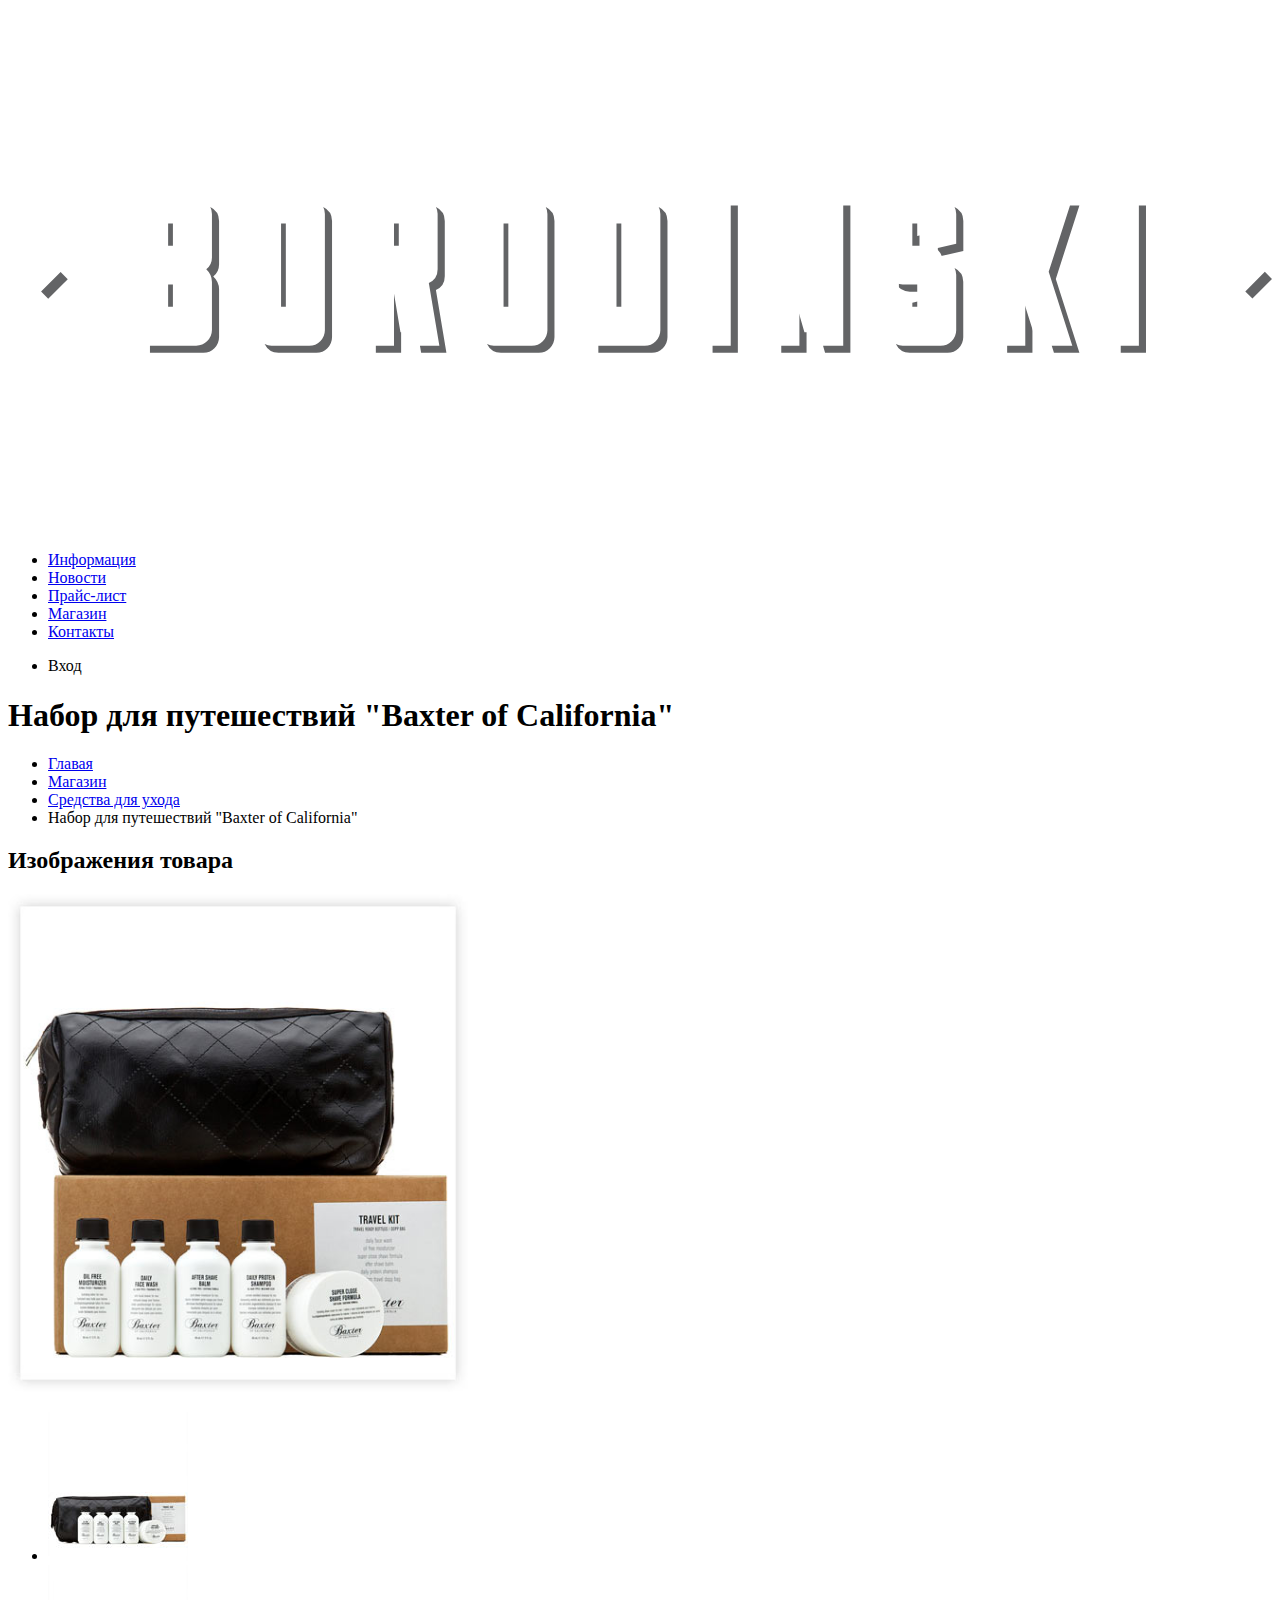
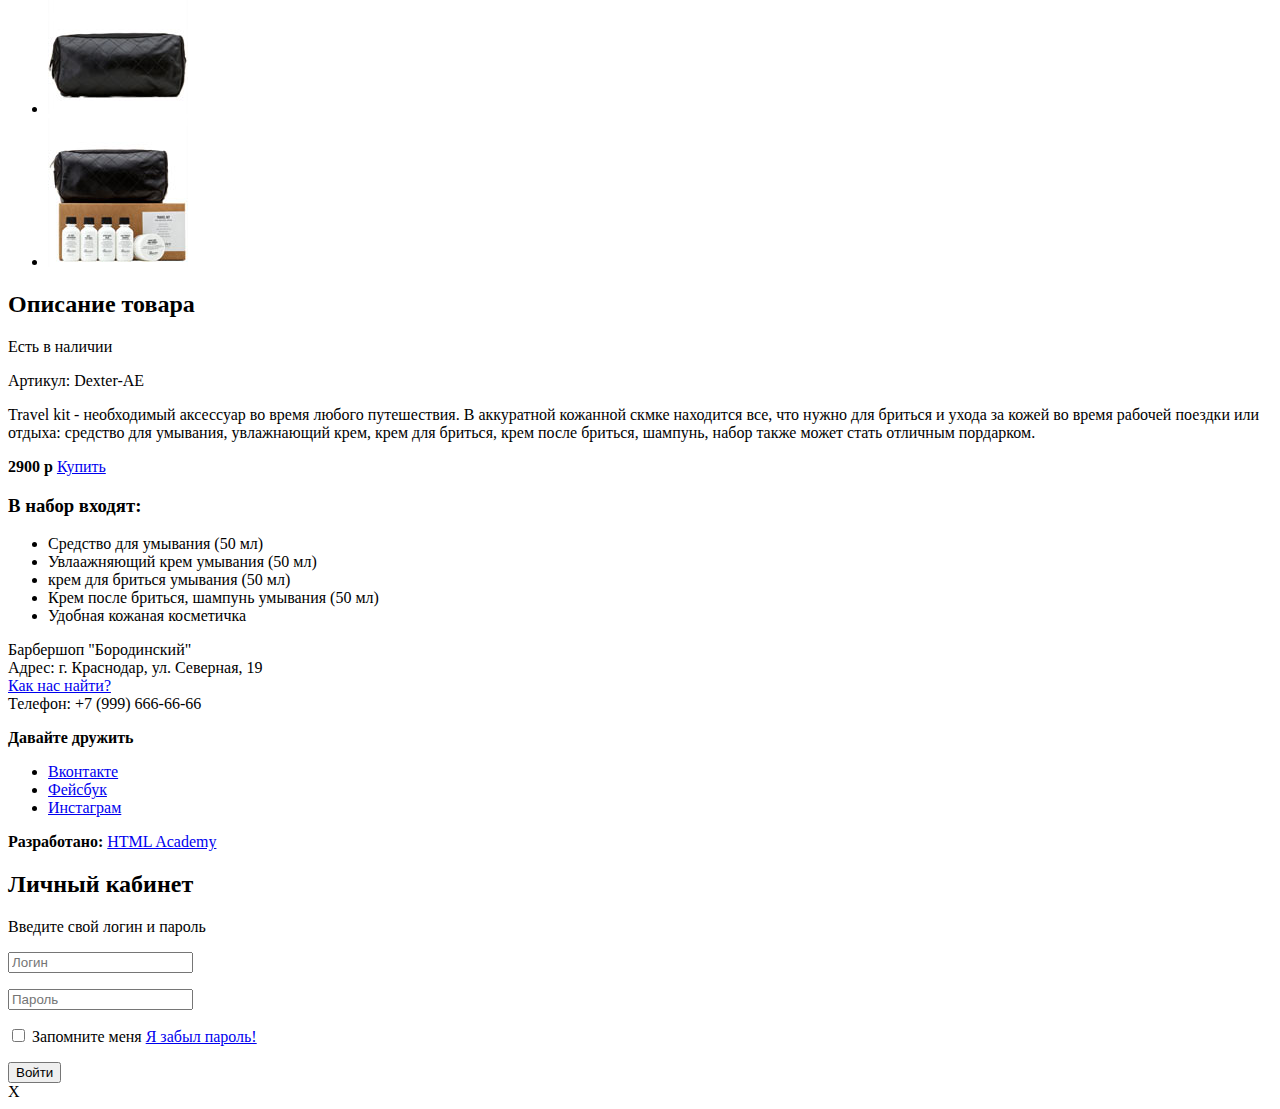
<file: catalog-item.html>
<!DOCTYPE html>
<html lang="en">
<head>
    <meta charset="UTF-8">
    <title>Информация о товаре</title>
</head>
<body>
    <header class="main-header">
        <nav class="main-navigation">
            <a class="main-header-logo">
                <img src="img/index-logo.svg" alt="Логотип барбершопа Бородинский">
            </a>
            <ul class="site-navigation">
                <li><a href="info.html">Информация</a></li>
                <li><a href="news.html">Новости</a></li>
                <li><a href="price.html">Прайс-лист</a></li>
                <li><a href="catalog-item.html">Магазин</a></li>
                <li><a href="contacts.html">Контакты</a></li>
            </ul>
            <ul class="user-navigation">
                <li class="login-link">Вход</li>
            </ul>
        </nav>
    </header>
    <main class="container">
        <h1 class="page-title">
            Набор для путешествий "Baxter of California"
        </h1>
        <ul class="breadcrumbs">
            <li><a href="index.html">Главая</a></li>
            <li><a href="#">Магазин</a></li>
            <li><a href="#">Средства для ухода</a></li>
            <li class="breadcrumbs-current">Набор для путешествий "Baxter of California"</li>
        </ul>
        <section class="product-photos">
            <h2 class="visually-hidden">Изображения товара</h2>
            <p class="product-photo-full">
                <img src="img/product-big.jpg" width="460" height="498" alt="Фото всего набора">
            </p>
            <ul class="product-photo-preview">
                <li><img src="img/product-small-1.jpg" width="140" height="149" alt="Фото в анфас"></li>
                <li><img src="img/product-small-2.jpg" width="140" height="149" alt="Фото в профиль"></li>
                <li><img src="img/product-small-3.jpg" width="140" height="149" alt="Фото отдельной части"></li>
            </ul>
        </section>
        <section c lass="product-info">
            <h2 class="visually-hidden">Описание товара</h2>
            <p class="product-avaibility">Есть в наличии</p>
            <p class="product-article">Артикул: Dexter-AE</p>
            <p class="product-text">Travel kit - необходимый аксессуар во время любого путешествия. В аккуратной
                кожанной скмке находится все, что нужно для бриться и ухода за кожей во время рабочей поездки или
                отдыха: средство для умывания, увлажнающий крем, крем для бриться, крем после бриться, шампунь, набор
                также может стать отличным пордарком.</p>
            <p class="product-price">
                <b>2900 p</b>
                <a href="#" class="button">Купить</a>
            </p>
            <h3>В набор входят:</h3>
                <ul>
                    <li>Средство для умывания (50 мл)</li>
                    <li>Увлаажняющий крем умывания (50 мл)</li>
                    <li>крем для бриться умывания (50 мл)</li>
                    <li>Крем после бриться, шампунь умывания (50 мл)</li>
                    <li>Удобная кожаная косметичка</li>
                </ul>
        </section>
    </main>
    <footer class="main-footer">
        <p class="footer-contacts">
            Барбершоп "Бородинский"<br>
            Адрес: г. Краснодар, ул. Северная, 19<br>
            <a href="map.html">Как нас найти?</a><br>
            Телефон: +7 (999) 666-66-66
        </p>
        <div class="footer-social">
            <b>Давайте дружить</b>
            <ul>
                <li><a href="#" class="social-button">Вконтакте</a></li>
                <li><a href="#" class="social-button">Фейсбук</a></li>
                <li><a href="#" class="social-button">Инстаграм</a></li>
            </ul>
        </div>
        <p class="footer-copyright">
            <b>Разработано:</b>
            <a href="https://htmlacademy.ru " class="button">HTML Academy</a>
        </p>
    </footer>
    <section class="modal modal-login">
        <h2>Личный кабинет</h2>
        <p>Введите свой логин и пароль</p>
        <form action="" class="login-form" method="post">
            <p>
                <input class="login-icon-user" type="text" name="login" placeholder="Логин">
            </p>
            <p>
                <input class="login-icon-password" type="password" name="password" placeholder="Пароль">
            </p>
            <p class="login-password-info">
                <input class="visually-hidden" type="checkbox" name="remeber">
                Запомните меня
                <a href="#" class="restore">Я забыл пароль!</a>
            </p>
            <button class="button" type="submit">Войти</button>
        </form>
        <span class="modal-close">X</span>
    </section>
</body>
</html>
</file>
